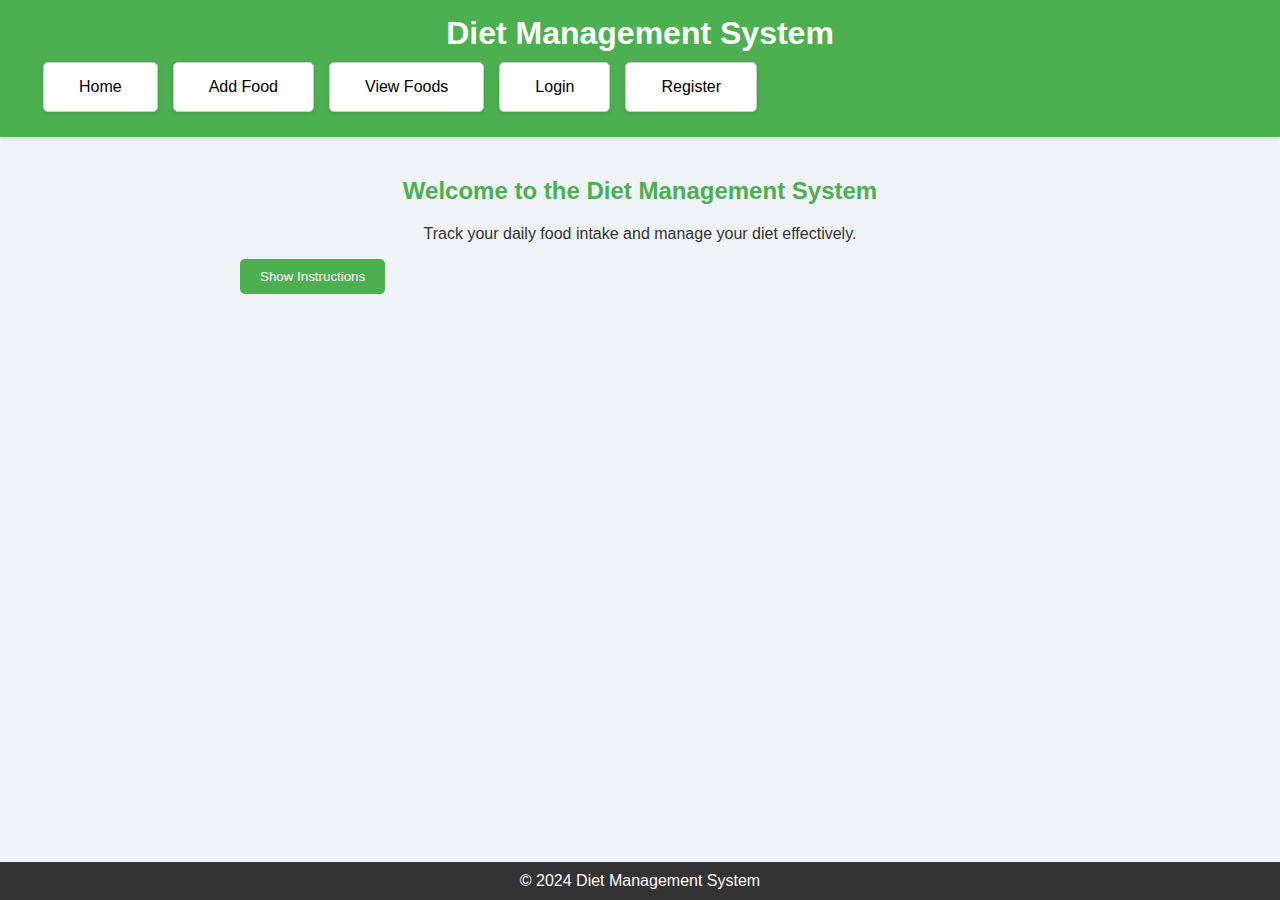
<file: index.html>
<!DOCTYPE html>
<html lang="en">
<head>
    <meta charset="UTF-8">
    <title>Diet Management System</title>
    <link rel="stylesheet" href="style.css">
    <style>
        .instructions {
            background-color: #fff;
            border: 1px solid #ccc;
            border-radius: 5px;
            padding: 20px;
            margin: 20px 0;
            box-shadow: 0 2px 4px rgba(0, 0, 0, 0.1);
            transition: background-color 0.3s ease;
        }

        .instructions:hover {
            background-color: #f0f0f0;
        }

        .highlight {
            color: #4CAF50;
            font-weight: bold;
        }

        #showInstructions {
            display: none;
            padding: 10px 20px;
            background-color: #4CAF50;
            color: white;
            border: none;
            border-radius: 5px;
            cursor: pointer;
        }

        #instructions {
            display: none;
        }
    </style>
</head>
<body>
    <header>
        <h1>Diet Management System</h1>
        <nav>
            <ul>
                <li><a href="index.html">Home</a></li>
                <li><a href="add-food.html">Add Food</a></li>
                <li><a href="view-foods.html">View Foods</a></li>
                <li><a href="login.html">Login</a></li>
                <li><a href="register.html">Register</a></li>
            </ul>
        </nav>
    </header>
    <main>
        <h2>Welcome to the Diet Management System</h2>
        <p>Track your daily food intake and manage your diet effectively.</p>
        
        <button id="showInstructions">Show Instructions</button>
        
        <div id="instructions" class="instructions">
            <h3>How to Use the Diet Management System</h3>
            <p>Welcome to the <span class="highlight">Diet Management System</span>. This application helps you to manage your daily food intake and track your dietary habits. Here's how you can get started:</p>
            <ol>
                <li><span class="highlight">Register:</span> Create an account to start tracking your food intake.</li>
                <li><span class="highlight">Login:</span> Access your account to view and manage your food entries.</li>
                <li><span class="highlight">Add Food:</span> Enter the details of the food you consume, including calories, protein, fat, and carbohydrates.</li>
                <li><span class="highlight">View Foods:</span> Check your logged food entries and see your total calorie intake.</li>
                <li><span class="highlight">Edit or Delete:</span> Make changes to your food entries or remove them as needed.</li>
            </ol>
            <p>Start managing your diet today for a healthier lifestyle!</p>
        </div>
    </main>
    <footer>
        <p>&copy; 2024 Diet Management System</p>
    </footer>
    <script>
        document.getElementById('showInstructions').style.display = 'block';

        document.getElementById('showInstructions').addEventListener('click', function() {
            let instructions = document.getElementById('instructions');
            if (instructions.style.display === 'none') {
                instructions.style.display = 'block';
                this.textContent = 'Hide Instructions';
            } else {
                instructions.style.display = 'none';
                this.textContent = 'Show Instructions';
            }
        });
    </script>
</body>
</html>
</file>
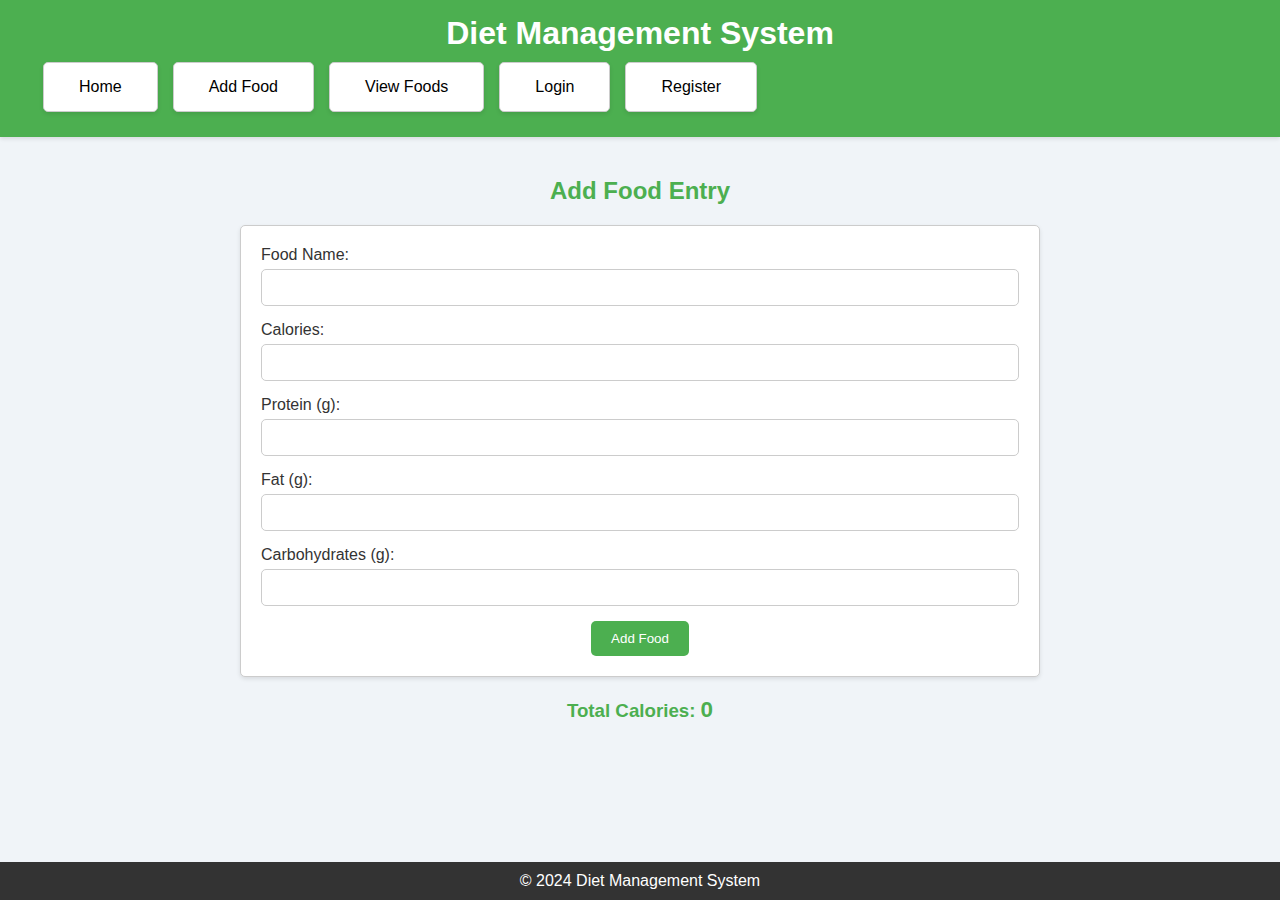
<file: add-food.html>
<!DOCTYPE html>
<html lang="en">
<head>
    <meta charset="UTF-8">
    <title>Add Food Entry</title>
    <link rel="stylesheet" href="style.css">
</head>
<body>
    <header>
        <h1>Diet Management System</h1>
        <nav>
            <ul>
                <li><a href="index.html">Home</a></li>
                <li><a href="add-food.html">Add Food</a></li>
                <li><a href="view-foods.html">View Foods</a></li>
                <li><a href="login.html">Login</a></li>
                <li><a href="register.html">Register</a></li>
            </ul>
        </nav>
    </header>
    <main>
        <h2>Add Food Entry</h2>
        <form id="foodForm">
            <label for="foodName">Food Name:</label>
            <input type="text" id="foodName" name="foodName" required>
            
            <label for="calories">Calories:</label>
            <input type="number" id="calories" name="calories" required>
            
            <label for="protein">Protein (g):</label>
            <input type="number" id="protein" name="protein">
            
            <label for="fat">Fat (g):</label>
            <input type="number" id="fat" name="fat">
            
            <label for="carbs">Carbohydrates (g):</label>
            <input type="number" id="carbs" name="carbs">
            
            <button type="submit">Add Food</button>
        </form>
        <ul id="foodList"></ul>
        <h3>Total Calories: <span id="totalCalories">0</span></h3>
    </main>
    <footer>
        <p>&copy; 2024 Diet Management System</p>
    </footer>
    <script>
        document.addEventListener('DOMContentLoaded', (event) => {
            loadFoodEntries();
            updateTotalCalories();
        });

        // Function to handle form submission
        document.getElementById('foodForm').addEventListener('submit', function(event) {
            event.preventDefault(); // Prevent default form submission
            
            // Get form values
            let foodName = document.getElementById('foodName').value;
            let calories = parseInt(document.getElementById('calories').value) || 0;
            let protein = parseInt(document.getElementById('protein').value) || 0;
            let fat = parseInt(document.getElementById('fat').value) || 0;
            let carbs = parseInt(document.getElementById('carbs').value) || 0;

            // Construct food entry object
            let foodEntry = {
                id: Date.now(),
                foodName: foodName,
                calories: calories,
                protein: protein,
                fat: fat,
                carbs: carbs
            };

            // Save to local storage
            saveFoodEntry(foodEntry);

            // Clear form fields
            document.getElementById('foodName').value = '';
            document.getElementById('calories').value = '';
            document.getElementById('protein').value = '';
            document.getElementById('fat').value = '';
            document.getElementById('carbs').value = '';

            // Add food entry to list
            addFoodEntryToList(foodEntry);

            // Update total calories
            updateTotalCalories();
        });

        // Function to save food entry to local storage
        function saveFoodEntry(foodEntry) {
            let foodEntries = JSON.parse(localStorage.getItem('foodEntries')) || [];
            foodEntries.push(foodEntry);
            localStorage.setItem('foodEntries', JSON.stringify(foodEntries));
        }

        // Function to load food entries from local storage
        function loadFoodEntries() {
            let foodEntries = JSON.parse(localStorage.getItem('foodEntries')) || [];
            foodEntries.forEach(addFoodEntryToList);
        }

        // Function to add food entry to list
        function addFoodEntryToList(foodEntry) {
            let foodList = document.getElementById('foodList');
            let foodItem = document.createElement('li');
            foodItem.setAttribute('data-id', foodEntry.id);
            foodItem.innerHTML = `
                <div>
                    <strong>${foodEntry.foodName}</strong>
                    <span>${foodEntry.calories} Calories</span>
                </div>
                <div>
                    <button class="edit">Edit</button>
                    <button class="delete">Delete</button>
                </div>
            `;
            foodList.appendChild(foodItem);
        }

        // Function to update total calories
        function updateTotalCalories() {
            let totalCalories = 0;
            document.querySelectorAll('#foodList li').forEach(function(item) {
                let caloriesText = item.querySelector('span').innerText;
                let calories = parseInt(caloriesText.split(' ')[0]);
                totalCalories += calories;
            });
            document.getElementById('totalCalories').textContent = totalCalories;
        }

        // Event delegation for edit and delete buttons
        document.getElementById('foodList').addEventListener('click', function(event) {
            if (event.target.classList.contains('delete')) {
                let foodItem = event.target.closest('li');
                let foodId = foodItem.getAttribute('data-id');
                foodItem.remove();
                deleteFoodEntry(foodId);
                updateTotalCalories();
            } else if (event.target.classList.contains('edit')) {
                let foodItem = event.target.closest('li');
                let foodId = foodItem.getAttribute('data-id');
                editFoodEntry(foodId);
            }
        });

        // Function to delete food entry from local storage
        function deleteFoodEntry(foodId) {
            let foodEntries = JSON.parse(localStorage.getItem('foodEntries')) || [];
            foodEntries = foodEntries.filter(entry => entry.id != foodId);
            localStorage.setItem('foodEntries', JSON.stringify(foodEntries));
        }

        // Function to edit food entry
        function editFoodEntry(foodId) {
            let foodEntries = JSON.parse(localStorage.getItem('foodEntries')) || [];
            let foodEntry = foodEntries.find(entry => entry.id == foodId);
            if (foodEntry) {
                document.getElementById('foodName').value = foodEntry.foodName;
                document.getElementById('calories').value = foodEntry.calories;
                document.getElementById('protein').value = foodEntry.protein;
                document.getElementById('fat').value = foodEntry.fat;
                document.getElementById('carbs').value = foodEntry.carbs;
                
                // Remove the entry from local storage
                deleteFoodEntry(foodId);
                
                // Remove the entry from the list
                document.querySelector(`li[data-id='${foodId}']`).remove();
                
                updateTotalCalories();
            }
        }
    </script>
</body>
</html>
</file>
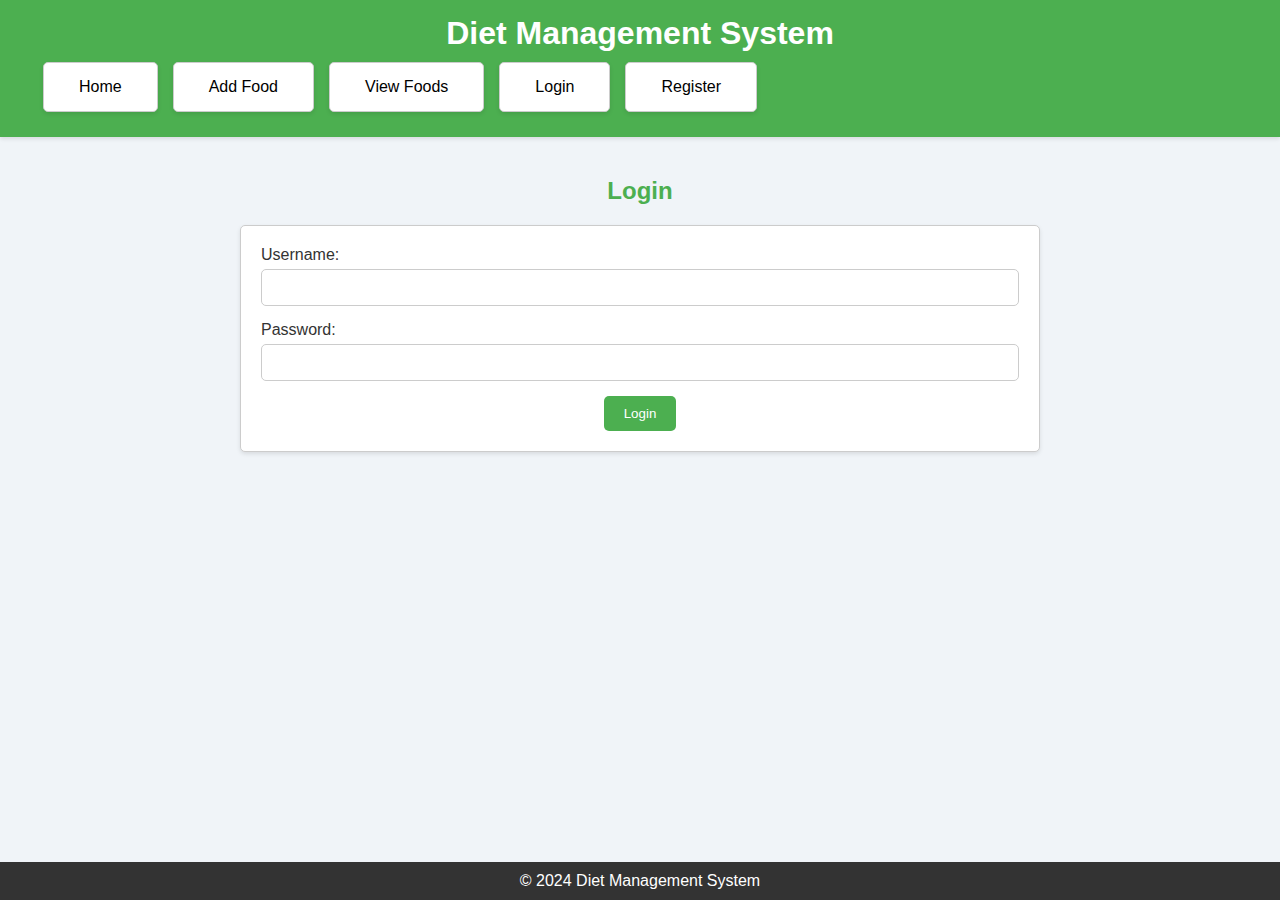
<file: login.html>
<!DOCTYPE html>
<html lang="en">
<head>
    <meta charset="UTF-8">
    <title>Login</title>
    <link rel="stylesheet" href="style.css">
</head>
<body>
    <header>
        <h1>Diet Management System</h1>
        <nav>
            <ul>
                <li><a href="index.html">Home</a></li>
                <li><a href="add-food.html">Add Food</a></li>
                <li><a href="view-foods.html">View Foods</a></li>
                <li><a href="login.html">Login</a></li>
                <li><a href="register.html">Register</a></li>
            </ul>
        </nav>
    </header>
    <main>
        <h2>Login</h2>
        <form id="loginForm">
            <label for="username">Username:</label>
            <input type="text" id="username" name="username" required>
            
            <label for="password">Password:</label>
            <input type="password" id="password" name="password" required>
            
            <button type="submit">Login</button>
        </form>
    </main>
    <footer>
        <p>&copy; 2024 Diet Management System</p>
    </footer>
    <script src="script.js"></script>
</body>
</html>
</file>
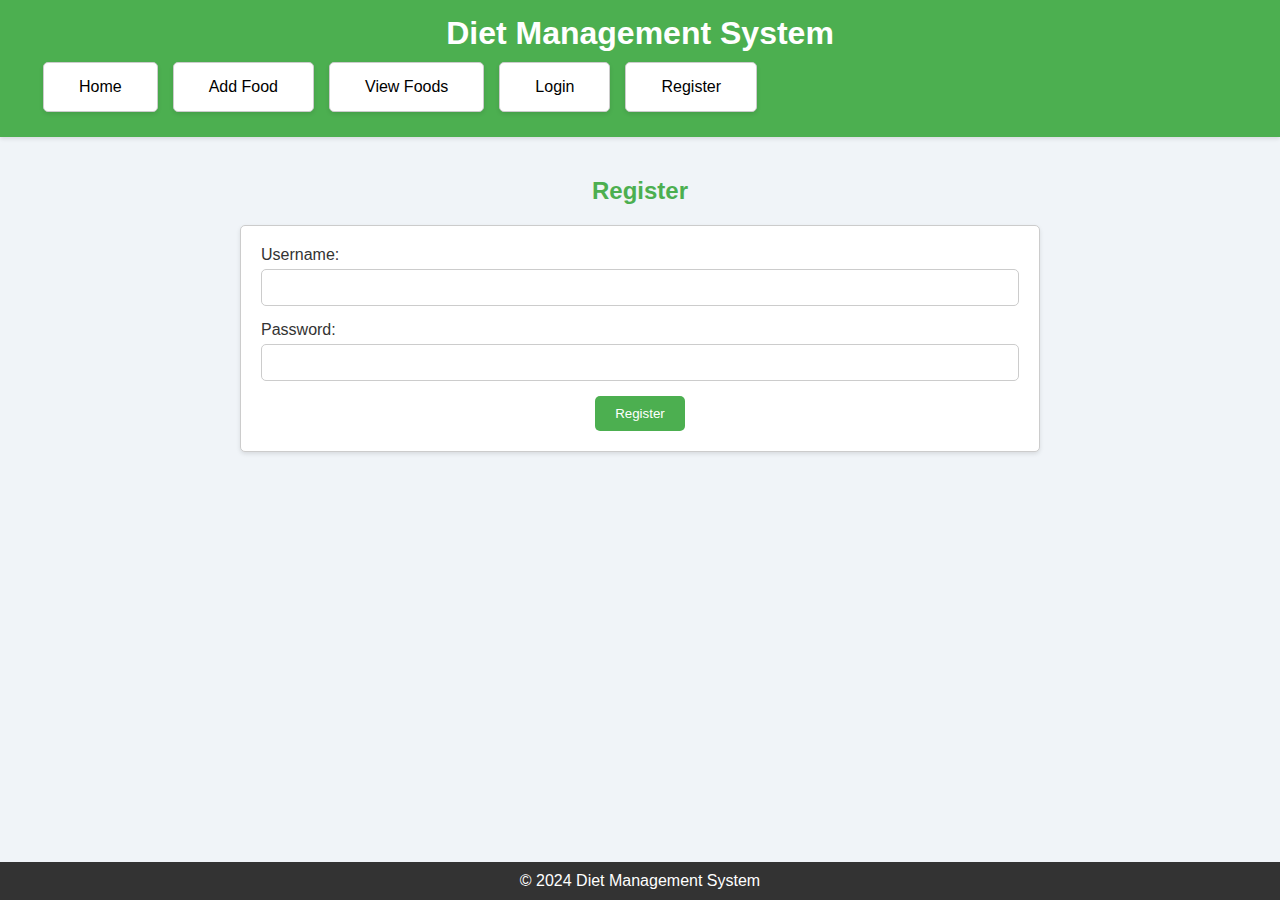
<file: register.html>
<!DOCTYPE html>
<html lang="en">
<head>
    <meta charset="UTF-8">
    <title>Register</title>
    <link rel="stylesheet" href="style.css">
</head>
<body>
    <header>
        <h1>Diet Management System</h1>
        <nav>
            <ul>
                <li><a href="index.html">Home</a></li>
                <li><a href="add-food.html">Add Food</a></li>
                <li><a href="view-foods.html">View Foods</a></li>
                <li><a href="login.html">Login</a></li>
                <li><a href="register.html">Register</a></li>
            </ul>
        </nav>
    </header>
    <main>
        <h2>Register</h2>
        <form id="registerForm">
            <label for="regUsername">Username:</label>
            <input type="text" id="regUsername" name="regUsername" required>
            
            <label for="regPassword">Password:</label>
            <input type="password" id="regPassword" name="regPassword" required>
            
            <button type="submit">Register</button>
        </form>
    </main>
    <footer>
        <p>&copy; 2024 Diet Management System</p>
    </footer>
    <script src="script.js"></script>
</body>
</html>
</file>
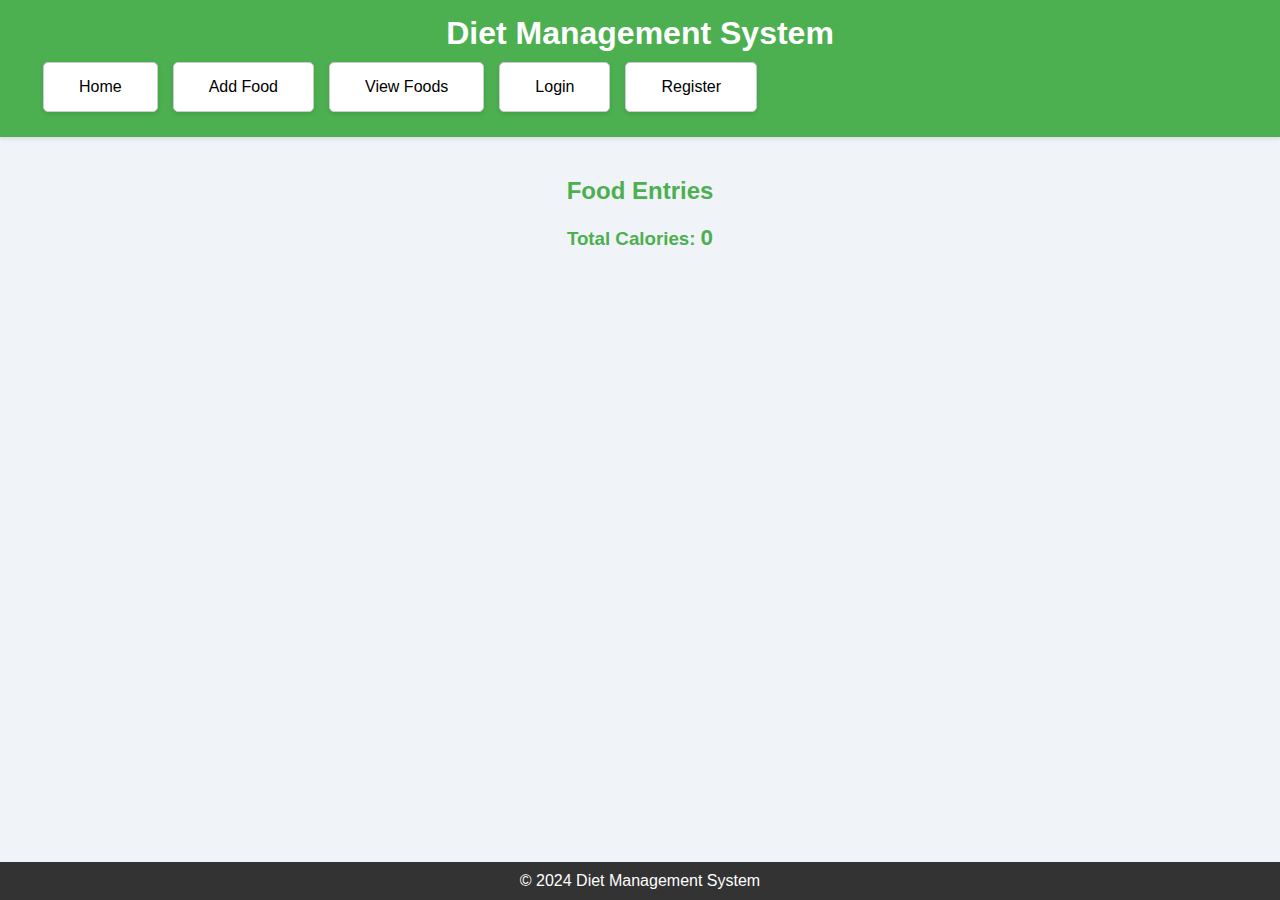
<file: view-foods.html>
<!DOCTYPE html>
<html lang="en">
<head>
    <meta charset="UTF-8">
    <title>View Food Entries</title>
    <link rel="stylesheet" href="style.css">
</head>
<body>
    <header>
        <h1>Diet Management System</h1>
        <nav>
            <ul>
                <li><a href="index.html">Home</a></li>
                <li><a href="add-food.html">Add Food</a></li>
                <li><a href="view-foods.html">View Foods</a></li>
                <li><a href="login.html">Login</a></li>
                <li><a href="register.html">Register</a></li>
            </ul>
        </nav>
    </header>
    <main>
        <h2>Food Entries</h2>
        <ul id="foodList"></ul>
        <h3>Total Calories: <span id="totalCalories">0</span></h3>
    </main>
    <footer>
        <p>&copy; 2024 Diet Management System</p>
    </footer>
    <script src="script.js"></script>
</body>
</html>
</file>
<file: style.css>
/* Global Styles */
body {
    font-family: 'Helvetica Neue', Arial, sans-serif;
    margin: 0;
    padding: 0;
    background-color: #f0f4f8;
    color: #333;
}

header {
    background-color: #4CAF50;
    color: white;
    padding: 15px 0;
    text-align: center;
    box-shadow: 0 2px 4px rgba(0,0,0,0.1);
}

header h1 {
    margin: 0;
}

nav ul {
    list-style: none;
    padding: 0;
    margin: 0;
    display: flex;
    justify-content: center;
    gap: 15px;
}

nav ul li {
    display: inline;
}

nav ul li a {
    color: black;
    text-decoration: none;
    padding: 10px 20px;
    border-radius: 5px;
    transition: background-color 0.3s ease;
}

nav ul li a:hover {
    background-color: #45a049;
}

main {
    padding: 20px;
    text-align: center;
    max-width: 800px;
    margin: 0 auto;
}

footer {
    background-color: #333;
    color: white;
    text-align: center;
    padding: 10px 0;
    position: fixed;
    width: 100%;
    bottom: 0;
}

footer p {
    margin: 0;
}

form {
    display: flex;
    flex-direction: column;
    align-items: center;
    padding: 20px;
    background-color: #fff;
    border: 1px solid #ccc;
    border-radius: 5px;
    box-shadow: 0 2px 4px rgba(0,0,0,0.1);
    margin-bottom: 20px;
}

form label {
    margin-bottom: 5px;
    width: 100%;
    text-align: left;
}

form input {
    margin-bottom: 15px;
    padding: 10px;
    width: 100%;
    border: 1px solid #ccc;
    border-radius: 5px;
    box-sizing: border-box;
}

form button {
    background-color: #4CAF50;
    color: white;
    padding: 10px 20px;
    border: none;
    border-radius: 5px;
    cursor: pointer;
    transition: background-color 0.3s ease;
}

form button:hover {
    background-color: #45a049;
}

ul {
    list-style: none;
    padding: 0;
    text-align: left;
    margin: 0 auto;
    max-width: 800px;
}

li {
    background-color: #fff;
    margin: 10px 0;
    padding: 15px;
    border: 1px solid #ccc;
    border-radius: 5px;
    display: flex;
    justify-content: space-between;
    align-items: center;
    box-shadow: 0 2px 4px rgba(0,0,0,0.1);
}

li div {
    display: flex;
    gap: 10px;
}

li button {
    background-color: #f44336;
    color: white;
    border: none;
    border-radius: 5px;
    padding: 5px 10px;
    cursor: pointer;
    transition: background-color 0.3s ease;
}

li button:hover {
    background-color: #e53935;
}

li button.edit {
    background-color: #ff9800;
}

li button.edit:hover {
    background-color: #fb8c00;
}

h2, h3 {
    color: #4CAF50;
}

/* Specific Styles for Different Pages */
#totalCalories {
    font-weight: bold;
    font-size: 1.2em;
}
</file>
